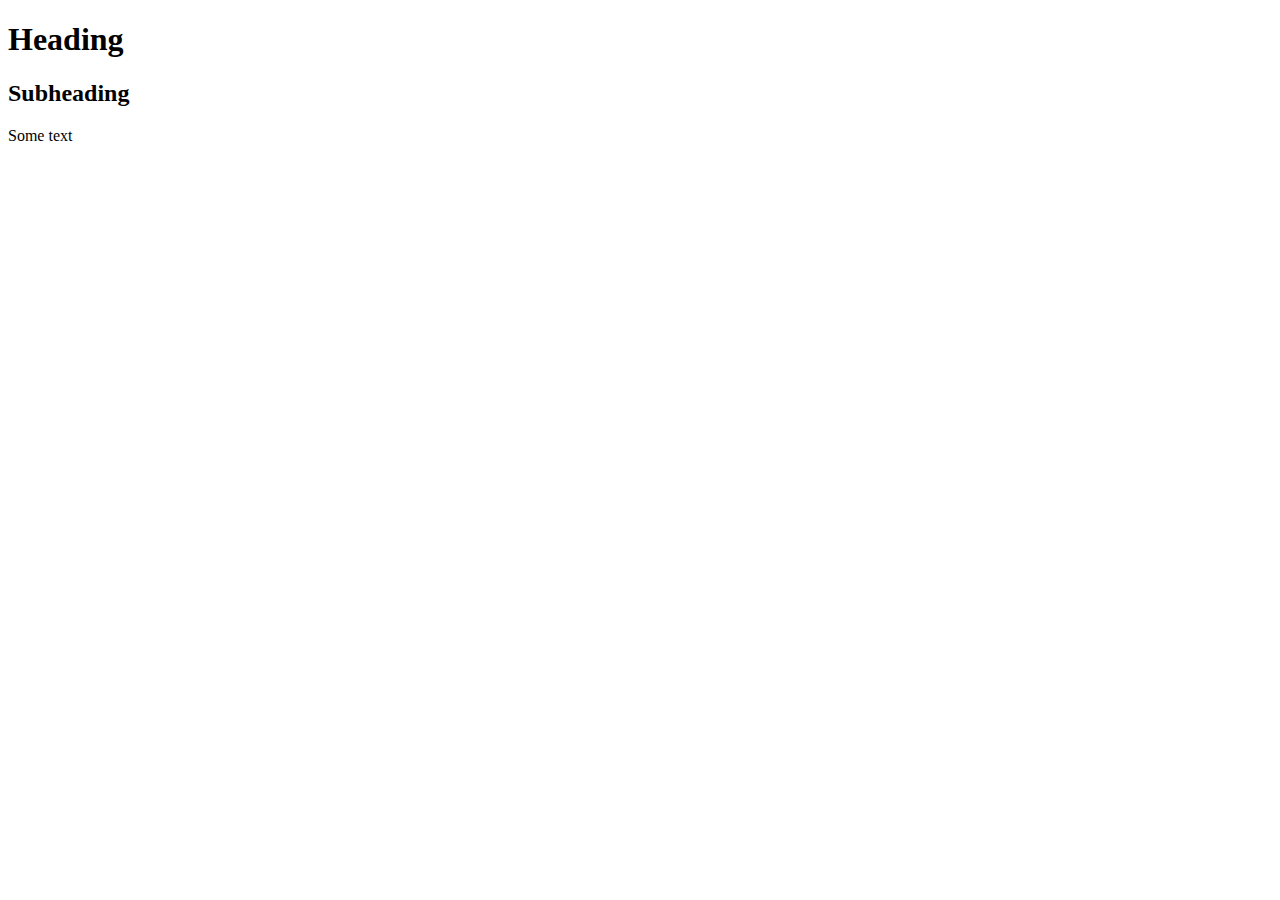
<file: student_kasiianenko/index_kasiianenko.html>
<!DOCTYPE html>
<html lang="en">
<head>
    <meta charset="UTF-8">
    <meta name="viewport" content="width=device-width, initial-scale=1.0">
    <meta http-equiv="X-UA-Compatible" content="ie=edge">
    <title>Document</title>
</head>
<body>
    <h1>Heading</h1>
    <h2>Subheading</h2>
    <p>Some text</p>
</body>
</html>
</file>
